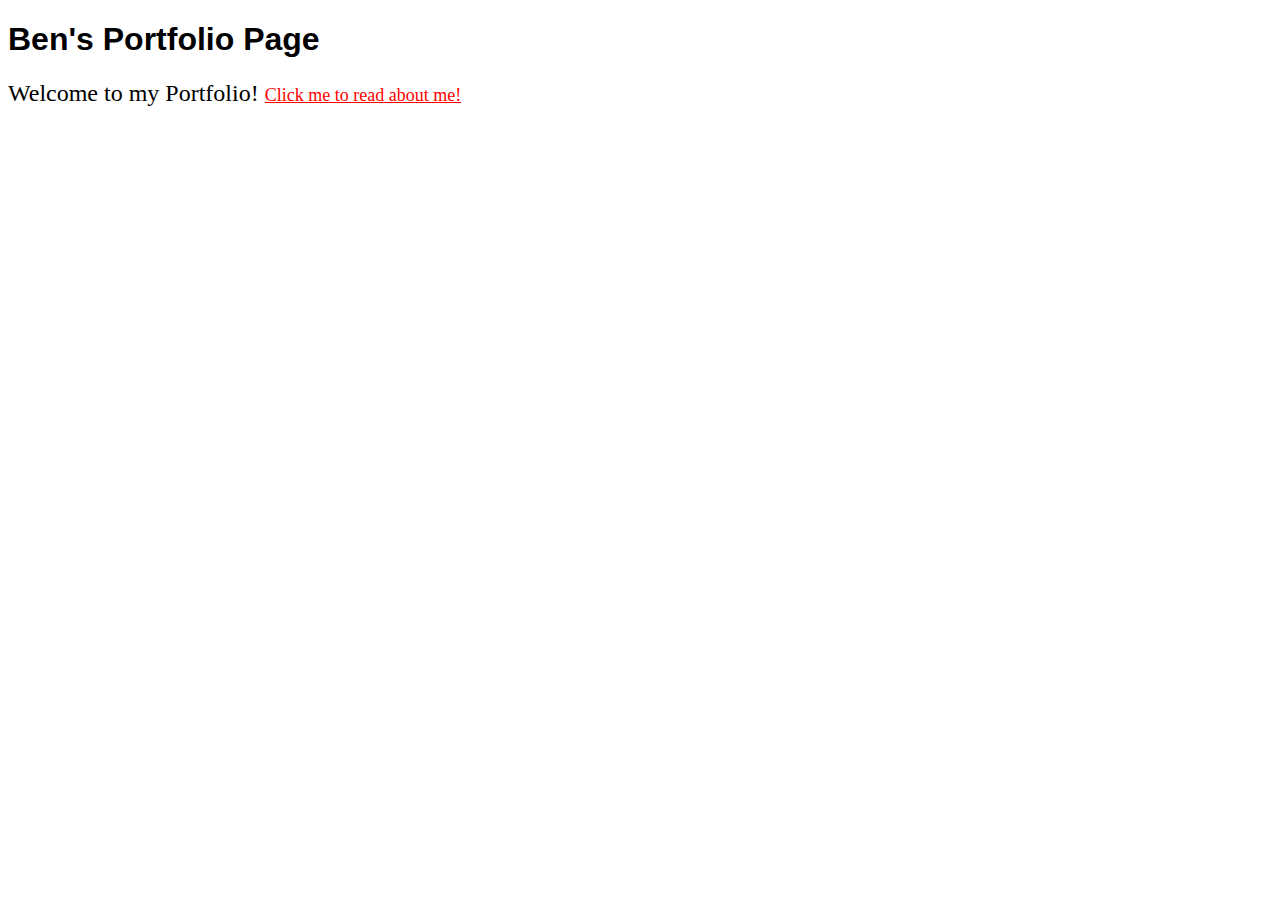
<file: index.html>
<!DOCTYPE html>
<html>
    <link rel="stylesheet" type="text/css" href="style.css">
    <h1>
Ben's Portfolio Page
    </h1>
    <body>
Welcome to my Portfolio!
<a href="aboutme.html"> Click me to read about me!  
    </body>
</html>
</file>
<file: style.css>
body {
    
   font-size: 24px;
   font-style: normal;
   font-family: 'Times New Roman', Times, serif;
   color: black;

}

h1 {
   font-size: 32px;
   font-style: normal; 
   font-family: -apple-system, BlinkMacSystemFont, 'Segoe UI', Roboto, Oxygen, Ubuntu, Cantarell, 'Open Sans', 'Helvetica Neue', sans-serif;
   color: black;
}
p {
    
    font-size: 24px;
    font-style: normal;
    font-family: 'Times New Roman', Times, serif;
    color: black;
 
 }
 a {
    
    font-size: 18px;
    font-style: normal;
    font-family: 'Times New Roman', Times, serif;
    color: red;

 }
 img {
   border: 5px solid blue;
   
 }
</file>
